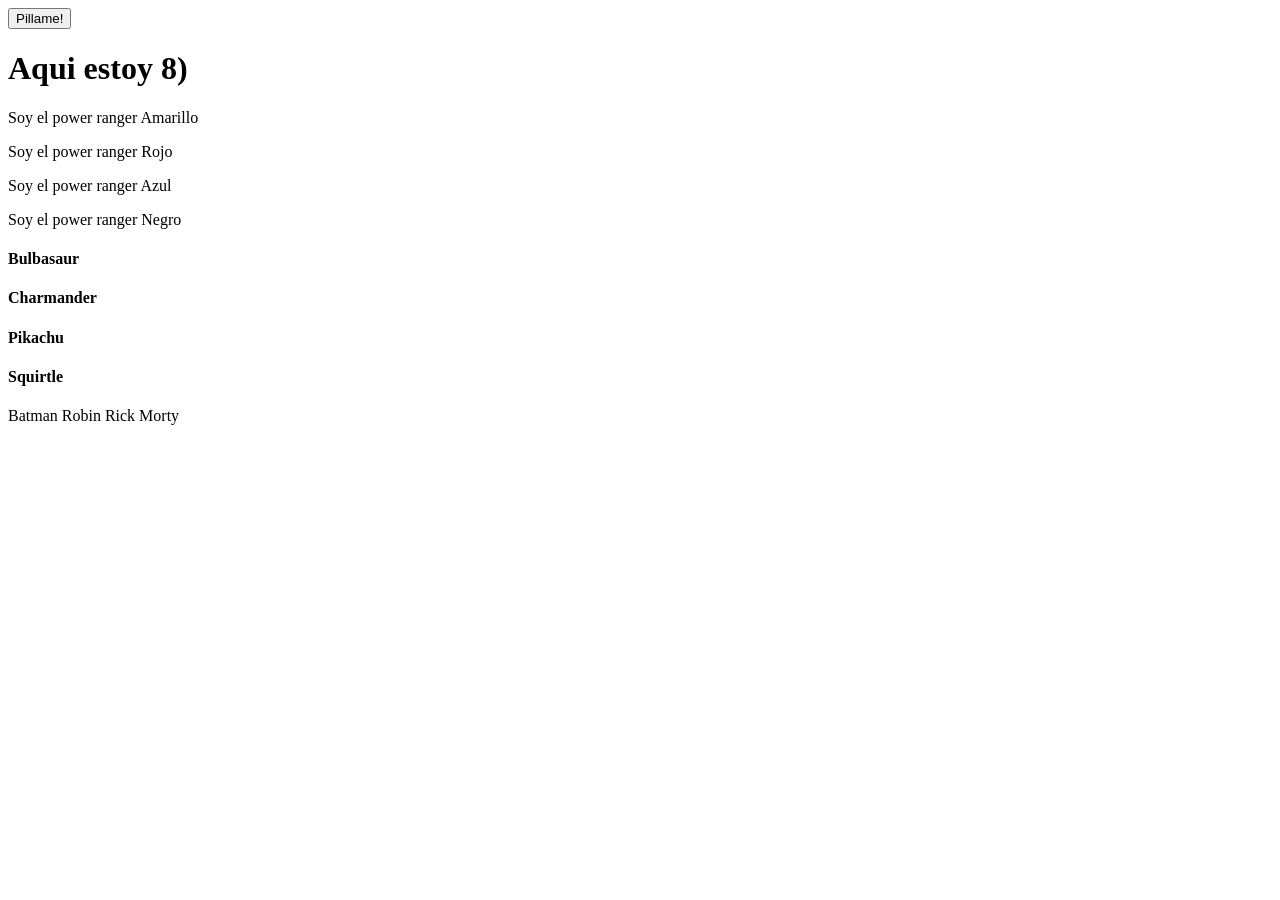
<file: ejercicios-dom/ejercicio-01/index.html>
<!DOCTYPE html>
<html lang="en">  
<head>
    <meta charset="UTF-8">
    <meta name="viewport" content="width=device-width, initial-scale=1.0">
    <script src="script.js" defer></script>
    <title>Document</title>
</head>
<body>
    <button class="showme">Pillame!</button>
	<h1 id="pillado">Aqui estoy 8)</h1>
	<p>Soy el power ranger Amarillo</p>
    <p>Soy el power ranger Rojo</p>
    <p>Soy el power ranger Azul</p>
    <p>Soy el power ranger Negro</p>
	<h4 class="pokemon">Bulbasaur</h4>
    <h4 class="pokemon">Charmander</h4>
    <h4 class="pokemon">Pikachu</h4>
    <h4 class="pokemon">Squirtle</h4>
	<span data-function="testMe">Batman</span>
    <span data-function="testMe">Robin</span>
    <span data-function="testMe">Rick</span>
    <span data-function="testMe">Morty</span>
</body>
</html>
</file>
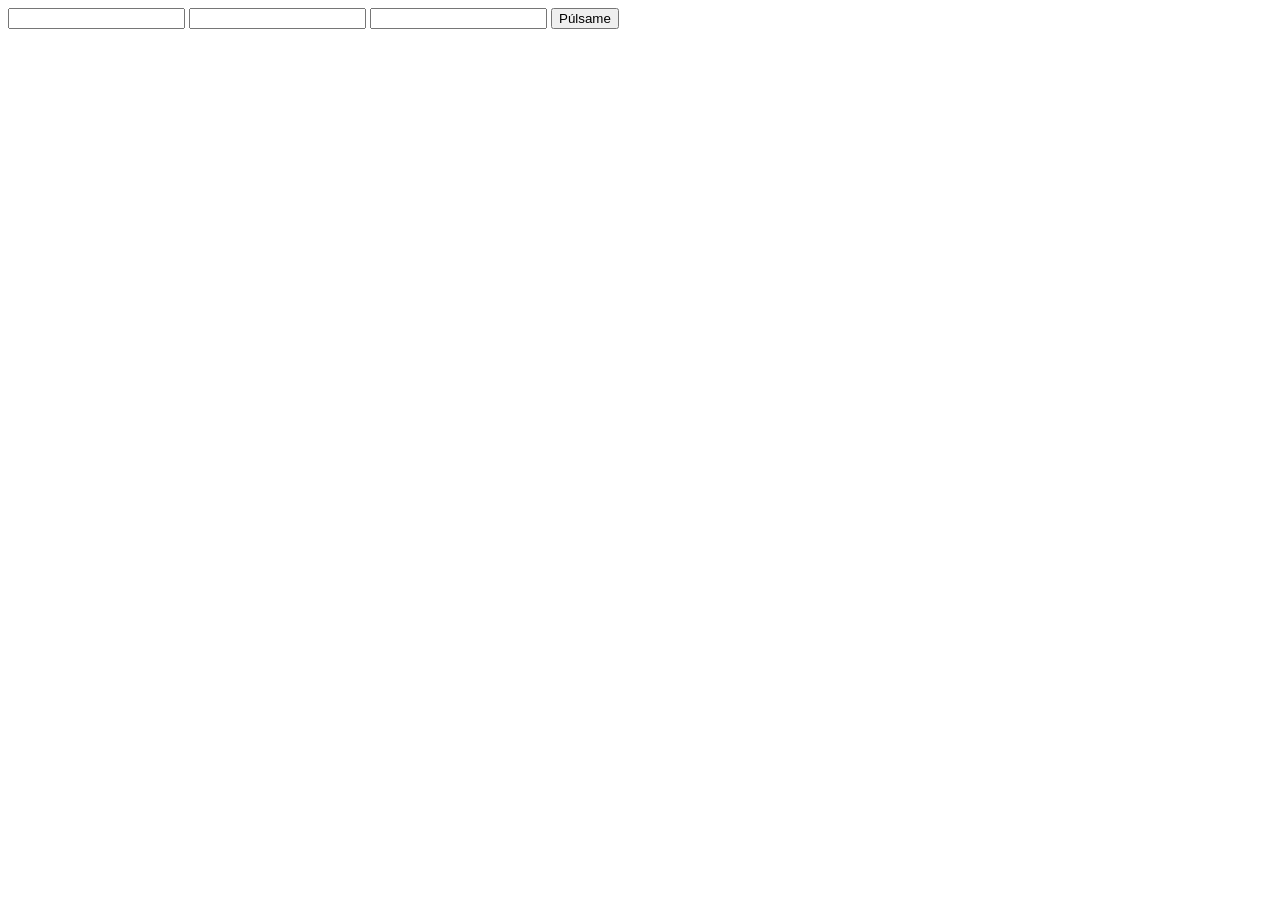
<file: ejercicios-dom/ejercicio-04/index.html>
<!DOCTYPE html>
<html lang="en">
<head>
    <meta charset="UTF-8">
    <meta name="viewport" content="width=device-width, initial-scale=1.0">
    <script src="script.js" defer></script>
    <title>Document</title>
</head>
<body>
	<input class="click" type="text"/>
	<input class="focus" type="text"/>
	<input class="value" type="text"/>
    <!--1.1-->
    <button id="btnToClick">Púlsame</button>
</body>
</html>
</file>
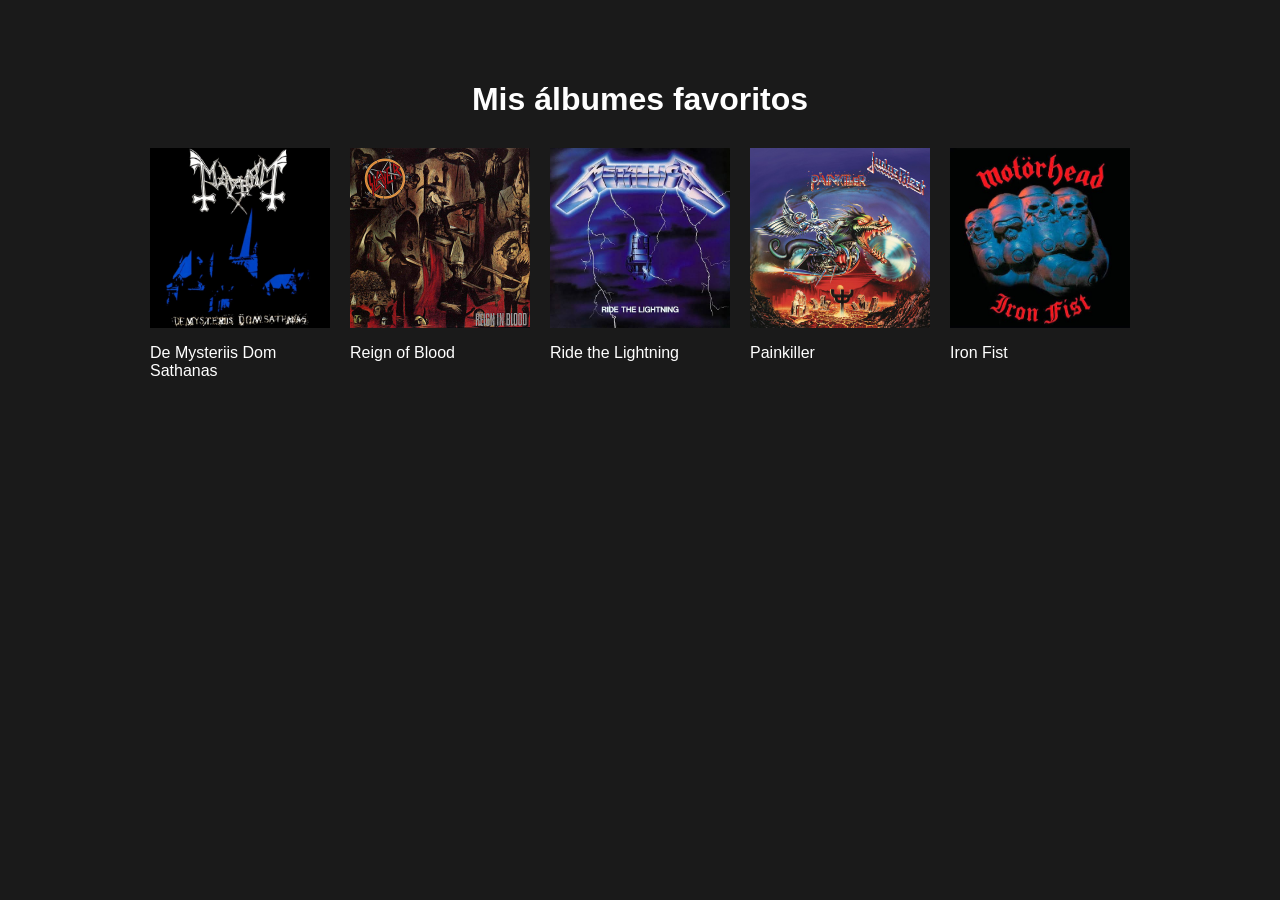
<file: ejercicios-dom/ejercicio-05/index.html>
<!DOCTYPE html>
<html lang="es">
<head>
    <meta charset="UTF-8">
    <meta name="viewport" content="width=device-width, initial-scale=1.0">
    <script src="script.js" defer></script>
    <link rel="stylesheet" href="styles.css">
    <title>Ejercicio 5</title>
</head>
<body>
    <h1>Mis álbumes favoritos</h1>
    <div class="album-images">
        <img src="img/de-mysteriis-dom-sathanas.jpg" alt="De Mysteriis Dom Sathanas">
        <img src="img/reign-of-blood.jpg" alt="Reign of Blood">
        <img src="img/ride-the-lightning.jpg" alt="Ride the Lightning">
        <img src="img/painkiller.jpg" alt="Painkiller">
        <img src="img/iron-fist.jpg" alt="Iron Fist">
    </div>
    <ul></ul>
</body>
</html>
</file>
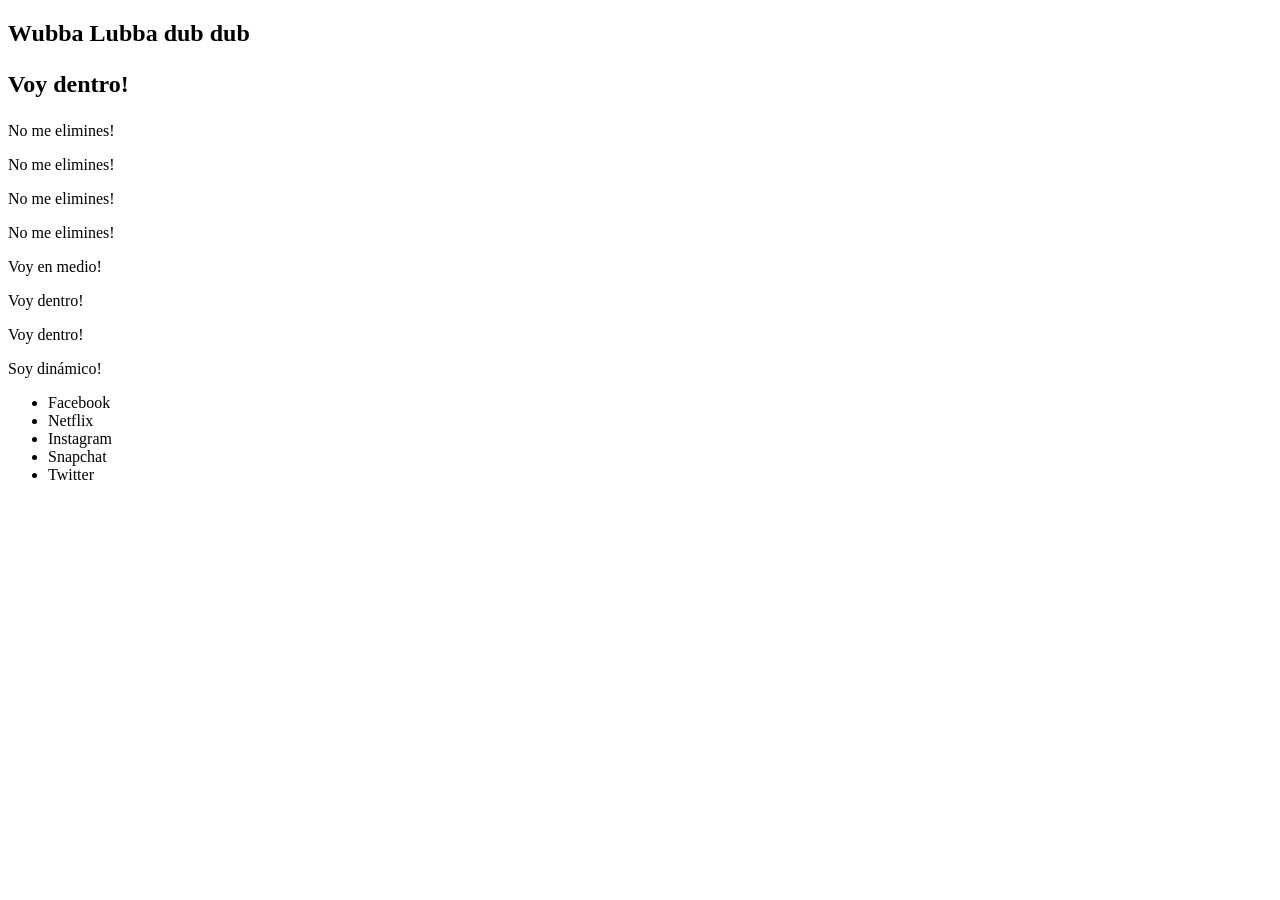
<file: ejercicios-dom/ejercicio-02/idex.html>
<!DOCTYPE html>
<html lang="en">
  <head>
    <meta charset="UTF-8" />
    <meta name="viewport" content="width=device-width, initial-scale=1.0" />
    <script src="script.js" defer></script>
    <title>Document</title>
  </head>
  <body>
    <h2 class="fn-insert-here"></h2>
    <p class="fn-remove-me">Eliminame!</p>
    <p>No me elimines!</p>
    <p>No me elimines!</p>
    <p class="fn-remove-me">Eliminame!</p>
    <p>No me elimines!</p>
    <p class="fn-remove-me">Eliminame!</p>
    <p class="fn-remove-me">Eliminame!</p>
    <p>No me elimines!</p>
    <div></div>
    <div></div>
    <div class="fn-insert-here"></div>
    <div class="fn-insert-here"></div>
  </body>
</html>
</file>
<file: ejercicios-dom/ejercicio-05/styles.css>
body {
    font-family: Arial, sans-serif;
    max-width: 1000px;
    margin: 40px auto;
    padding: 20px;
    background-color: #1a1a1a;
    color: white;
}

h1 {
    text-align: center;
    margin-bottom: 30px;
}

ul {
    display: flex;
    justify-content: center;
    gap: 20px;
    padding: 0;
    list-style: none;
}

li {
    width: 180px;
}

.album-images {
    display: flex;
    justify-content: center;
    gap: 20px;
    flex-wrap: wrap;
}

img {
    width: 180px;
    max-width: 100%;
}
</file>
